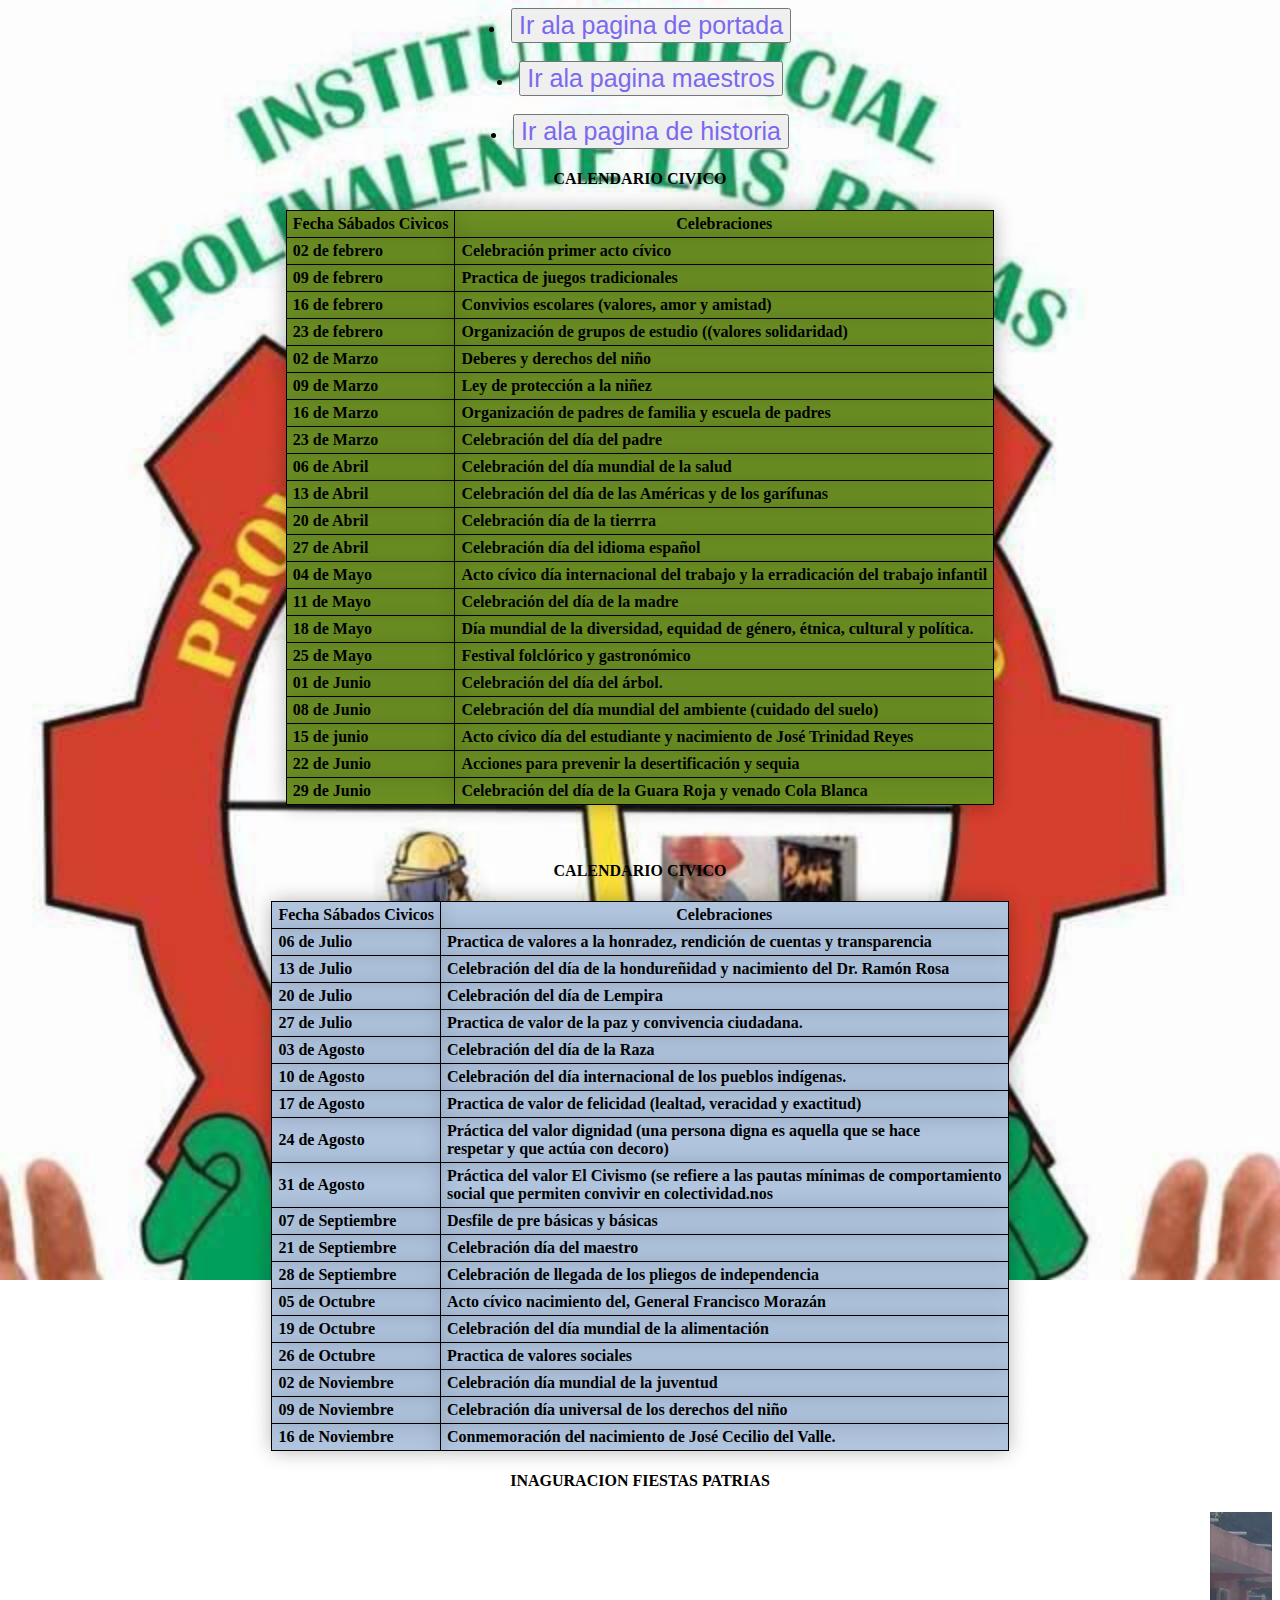
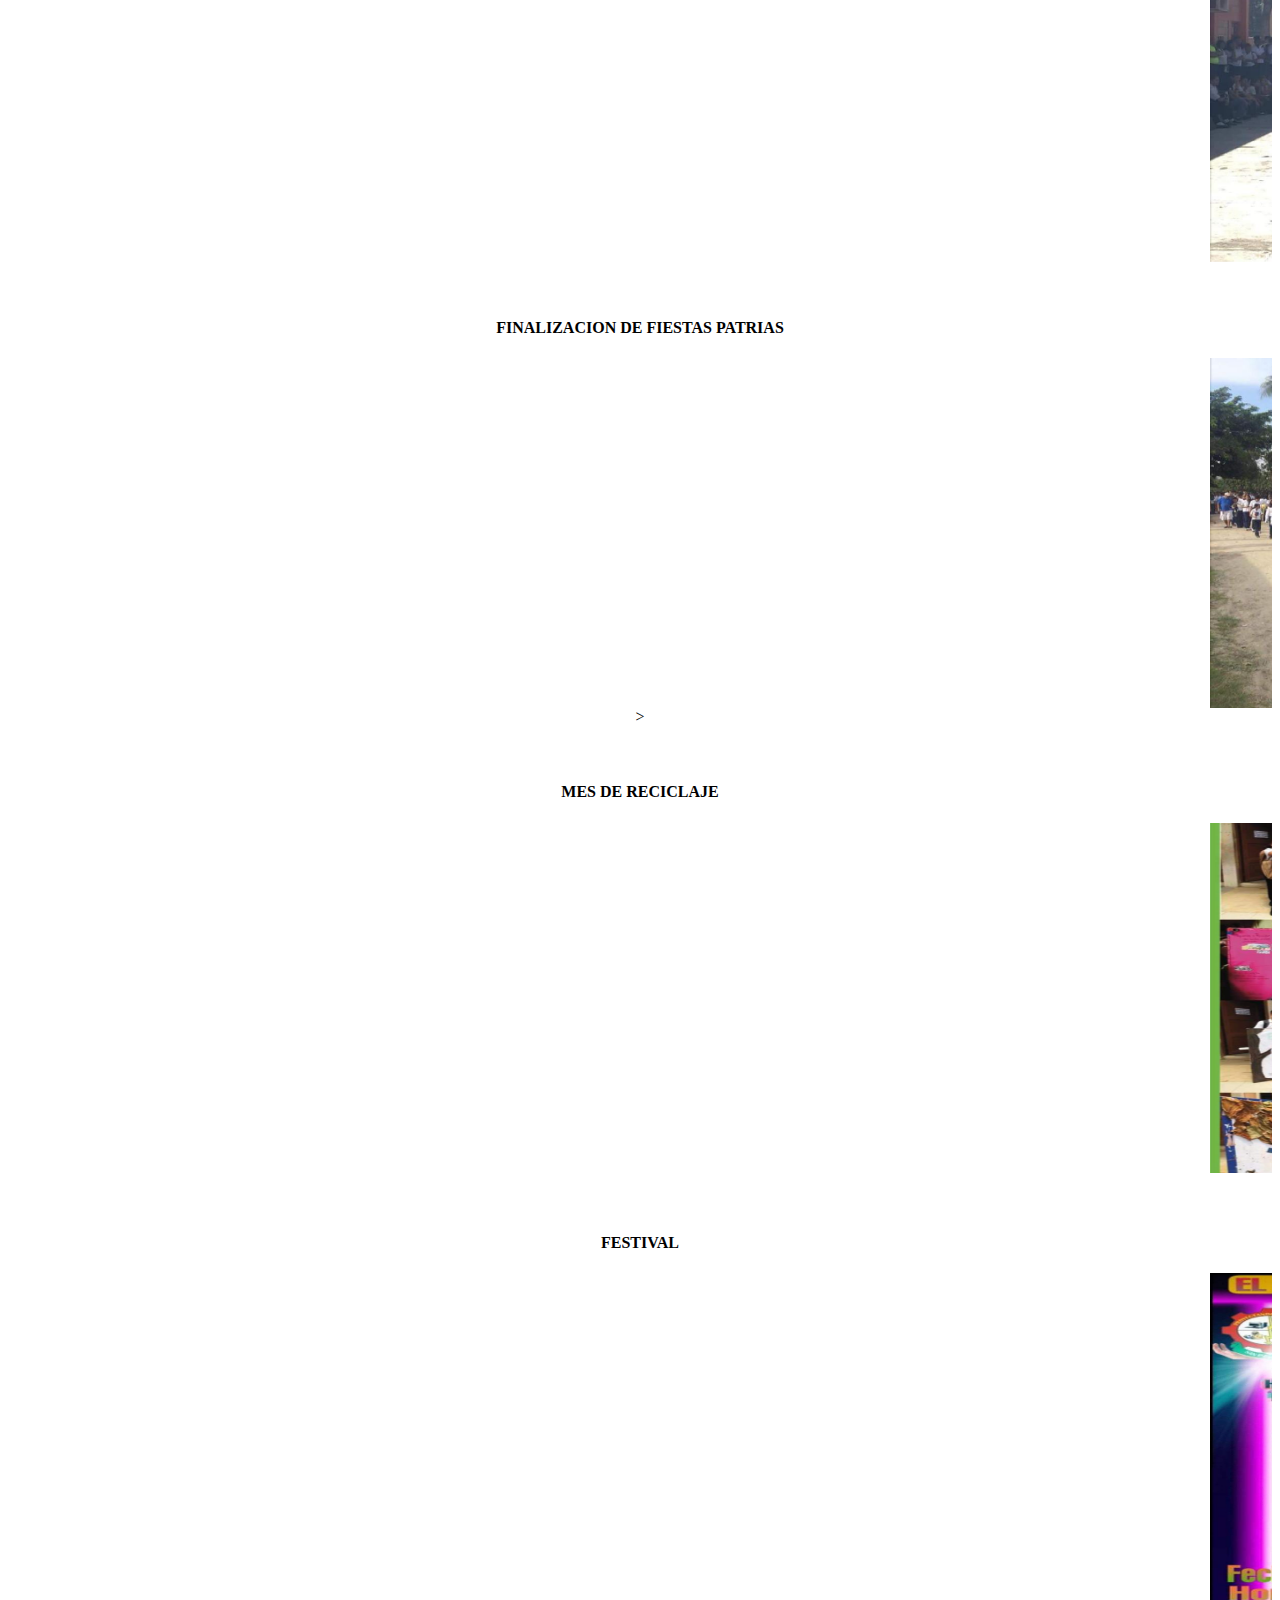
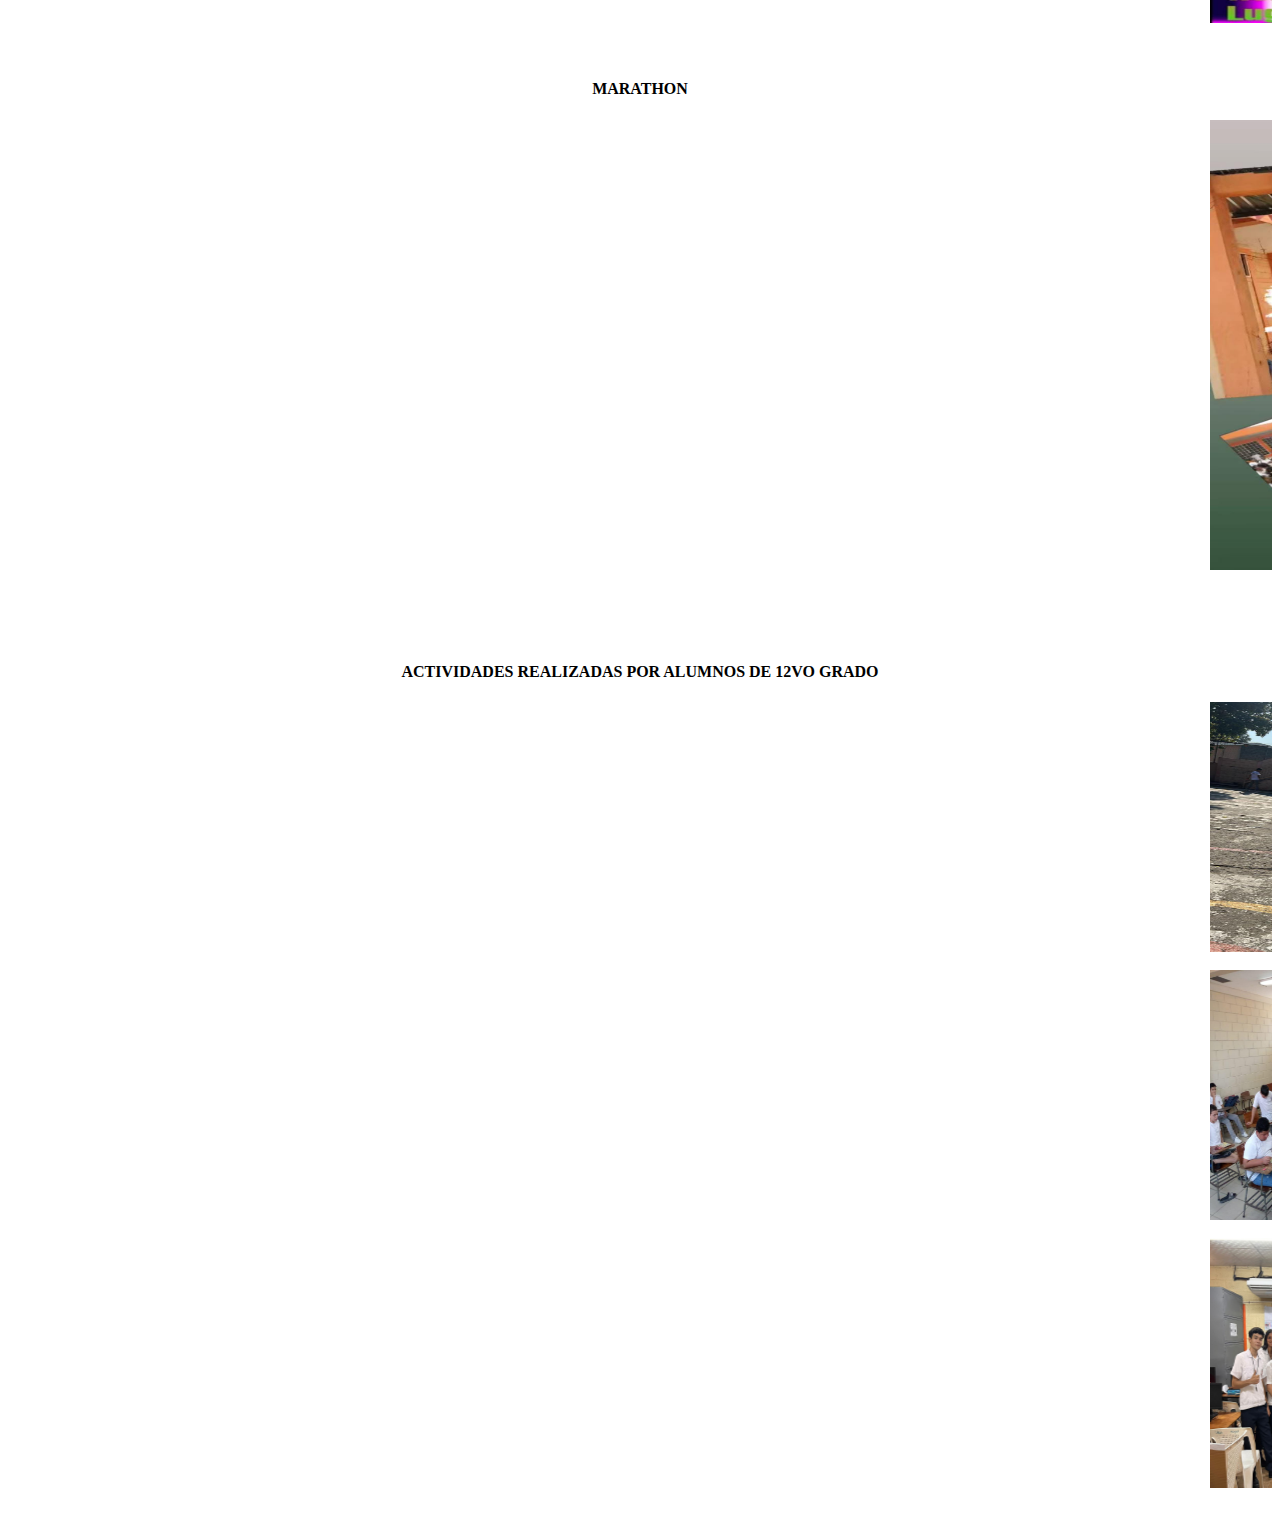
<file: calendario.html>
<html> 

	<head> 
	
		<style >
      table, th, td{
        border: 1px solid black;
        min width: 500px;
        box-shadow: 0 0 20px rgba(0, 0, 0, 0.15);
        padding:  4px 6px;
        border-collapse: collapse;
      }

       a{
            text-decoration:none;

        }     
        </style>
        



<li align="center" ><button style="font-size: 25px;"><a href= "C:\Users\Monitoreo\Pictures\mi pagina\index.html" style="color: #7b68ee;">Ir ala pagina de portada</a></li></butto><br>

<li align="center" ><button style="font-size: 25px;"><a href= "C:\Users\Monitoreo\Pictures\mi pagina\maestro.html" style="color: #7b68ee;" >Ir ala pagina maestros</a></li></button><br>
<li align="center"><button style="font-size: 25px;"><a href= "C:\Users\Monitoreo\Pictures\mi pagina\historia.html" style="color: #7b68ee;">Ir ala pagina de historia</a></li></button>

<body style="background-image: url(imagenes/sa.jpeg); background-size: cover;
    background-repeat: no-repeat;
    background-attachment: fixed;"
    > 


 
    
  
    <tbody> <h4 style="background-color: transparent;"><center><font color="black" style="font-family: arial black;">CALENDARIO CIVICO
</font></center></h4>
        
    <table align="center" bgcolor="olivedrab">   
        <tr >
            <td style="font-family: arial black;" ><strong>Fecha Sábados Civicos</td></strong>
            <td style="font-family: arial black;" align="center"><strong>Celebraciones</td></strong></tr> 
            
        <tr >
            <td style="font-family: arial black;"><strong>02 de febrero</td></strong>
            <td style="font-family: arial black;"><strong> Celebración primer acto cívico</td></strong></tr> 


            <tr >
            <td style="font-family: arial black;"><strong>09 de febrero</td></strong>
            <td style="font-family: arial black;"><strong> Practica de juegos tradicionales</td></strong></tr> 

             <tr >
            <td style="font-family: arial black;"><strong>16 de febrero</td></strong>
            <td style="font-family: arial black;"><strong> Convivios escolares (valores, amor y amistad)</td></strong></tr> 

              <tr >
            <td style="font-family: arial black;"><strong>23 de febrero</td></strong>
            <td style="font-family: arial black;"><strong> Organización de grupos de estudio ((valores solidaridad)</td></strong></tr> 
        
            <tr >
            <td style="font-family: arial black;"><strong>02 de Marzo</td></strong>
            <td style="font-family: arial black;"><strong> Deberes y derechos del niño</td></strong></tr> 

                  <tr >
            <td style="font-family: arial black;"><strong>09 de Marzo</td></strong>
            <td style="font-family: arial black;"><strong>Ley de protección a la niñez</td></strong></tr> 

                 <tr >
            <td style="font-family: arial black;"><strong>16 de Marzo</td></strong>
            <td style="font-family: arial black;"><strong>Organización de padres de familia y escuela de padres</td></strong></tr> 


               <tr >
            <td style="font-family: arial black;"><strong>23 de Marzo</td></strong>
            <td style="font-family: arial black;"><strong>Celebración del día del padre</td></strong></tr> 

            <tr >
            <td style="font-family: arial black;"><strong>06 de Abril</td></strong>
            <td style="font-family: arial black;"><strong>Celebración del día mundial de la salud</td></strong></tr>

                <tr >
            <td style="font-family: arial black;"><strong> 13 de Abril</td></strong>
            <td style="font-family: arial black;"><strong> Celebración del día de las Américas y de los garífunas</td></strong></tr> 

            <tr >
            <td style="font-family: arial black;"><strong> 20 de Abril</td></strong>
            <td style="font-family: arial black;"><strong>Celebración día de la tierrra</td></strong></tr> 

            <tr >
            <td style="font-family: arial black;"><strong> 27 de Abril</td></strong>
            <td style="font-family: arial black;"><strong>Celebración día del idioma español</td></strong></tr> 

            <tr >
            <td style="font-family: arial black;"><strong> 04 de Mayo</td></strong>
            <td style="font-family: arial black;"><strong>Acto cívico día internacional del trabajo y la erradicación del trabajo infantil</td></strong></tr> 

              <tr >
            <td style="font-family: arial black;"><strong> 11 de Mayo</td></strong>
            <td style="font-family: arial black;"><strong>Celebración del día de la madre</td></strong></tr>


              <tr >
            <td style="font-family: arial black;"><strong> 18 de Mayo</td></strong>
            <td style="font-family: arial black;"><strong>Día mundial de la diversidad, equidad de género, étnica, cultural y política.</td></strong></tr>


             <tr >
            <td style="font-family: arial black;"><strong> 25 de Mayo</td></strong>
            <td style="font-family: arial black;"><strong>Festival folclórico y gastronómico</td></strong></tr> <tr >

            <td style="font-family: arial black;"><strong> 01 de Junio</td></strong>
            <td style="font-family: arial black;"><strong>Celebración del día del árbol.</td></strong></tr> <tr >

            <td style="font-family: arial black;"><strong> 08 de Junio </td></strong>
            <td style="font-family: arial black;"><strong>Celebración del día mundial del ambiente (cuidado del suelo)</td></strong></tr> <tr >

            <td style="font-family: arial black;"><strong> 15 de junio</td></strong>
            <td style="font-family: arial black;"><strong>Acto cívico día del estudiante y nacimiento de José Trinidad Reyes</td></strong></tr>


            <td style="font-family: arial black;"><strong> 22 de Junio </td></strong>
            <td style="font-family: arial black;"><strong>Acciones para prevenir la desertificación y sequia</td></strong></tr> <tr >

                <td style="font-family: arial black;"><strong> 29 de Junio </td></strong>
            <td style="font-family: arial black;"><strong>Celebración del día de la Guara Roja y venado Cola Blanca</td></strong></tr> </table><br><br>




   <tbody> <h4 style="background-color: transparent;"><center><font color="black" style="font-family: arial black;">CALENDARIO CIVICO
</font></center></h4>
 <table align="center" bgcolor="lightsteelblue">   
      
         <tr >

            <td style="font-family: arial black;" ><strong>Fecha Sábados Civicos</td></strong>
            <td style="font-family: arial black;" align="center"><strong>Celebraciones</td></strong></tr> 
            
        <tr >
            <td style="font-family: arial black;"><strong>06 de Julio</td></strong>
            <td style="font-family: arial black;"><strong> Practica de valores a la honradez, rendición de cuentas y transparencia</td></strong></tr> 


            <tr >
            <td style="font-family: arial black;"><strong>13 de Julio</td></strong>
            <td style="font-family: arial black;"><strong> Celebración del día de la hondureñidad y nacimiento del Dr. Ramón Rosa</td></strong></tr> 

             <tr >
            <td style="font-family: arial black;"><strong>20 de Julio</td></strong>
            <td style="font-family: arial black;"><strong> Celebración del día de Lempira</td></strong></tr> 

              <tr >
            <td style="font-family: arial black;"><strong>27 de Julio</td></strong>
            <td style="font-family: arial black;"><strong> Practica de valor de la paz y convivencia ciudadana.</td></strong></tr> 
        
            <tr >
            <td style="font-family: arial black;"><strong>03 de Agosto</td></strong>
            <td style="font-family: arial black;"><strong> Celebración del día de la Raza</td></strong></tr> 

                  <tr >
            <td style="font-family: arial black;"><strong>10 de Agosto</td></strong>
            <td style="font-family: arial black;"><strong>Celebración del día internacional de los pueblos indígenas.</td></strong></tr> 

                 <tr >
            <td style="font-family: arial black;"><strong>17 de Agosto</td></strong>
            <td style="font-family: arial black;"><strong>Practica de valor de felicidad (lealtad, veracidad y exactitud)</td></strong></tr> 


               <tr >
            <td style="font-family: arial black;"><strong>24 de Agosto </td></strong>
            <td style="font-family: arial black;"><strong>Práctica del valor dignidad (una persona digna es aquella que se hace<br> respetar y que actúa con decoro)</td></strong></tr> 

            <tr >
            <td style="font-family: arial black;"><strong>31 de Agosto</td></strong>
            <td style="font-family: arial black;"><strong>Práctica del valor El Civismo (se refiere a las pautas mínimas de comportamiento <br>social que permiten convivir en colectividad.nos</td></strong></tr>

                <tr >
            <td style="font-family: arial black;"><strong> 07 de Septiembre</td></strong>
            <td style="font-family: arial black;"><strong> Desfile de pre básicas y básicas</td></strong></tr> 

            <tr >
            <td style="font-family: arial black;"><strong> 21 de Septiembre</td></strong>
            <td style="font-family: arial black;"><strong>Celebración día del maestro</td></strong></tr> 

            <tr >
            <td style="font-family: arial black;"><strong> 28 de Septiembre</td></strong>
            <td style="font-family: arial black;"><strong>Celebración de llegada de los pliegos de independencia</td></strong></tr> 

            <tr >
            <td style="font-family: arial black;"><strong>05 de Octubre</td></strong>
            <td style="font-family: arial black;"><strong>Acto cívico nacimiento del, General Francisco Morazán</td></strong></tr> 

              <tr >
            <td style="font-family: arial black;"><strong> 19 de Octubre</td></strong>
            <td style="font-family: arial black;"><strong>Celebración del día mundial de la alimentación</td></strong></tr>


              <tr >
            <td style="font-family: arial black;"><strong> 26 de Octubre</td></strong>
            <td style="font-family: arial black;"><strong>Practica de valores sociales</td></strong></tr>


             <tr >
            <td style="font-family: arial black;"><strong> 02 de Noviembre</td></strong>
            <td style="font-family: arial black;"><strong>Celebración día mundial de la juventud</td></strong></tr> <tr >

            <td style="font-family: arial black;"><strong> 09 de Noviembre</td></strong>
            <td style="font-family: arial black;"><strong>Celebración día universal de los derechos del niño</td></strong></tr> <tr >

            <td style="font-family: arial black;"><strong> 16 de Noviembre </td></strong>
            <td style="font-family: arial black;"><strong>Conmemoración del nacimiento de José Cecilio del Valle.</td></strong></tr> <tr > </table>









	

<h4 style="background-color: transparent;"><center><font  color="black" style="font-family: arial black;" >INAGURACION FIESTAS PATRIAS
</font></center></h4>
<center>
<marquee><img src="imagenes/25.jpeg" width="550px" height="350"></marquee><br><br><br>
<h4 style="background-color: transparent;"><center><font  color="black" style="font-family: arial black;" >FINALIZACION DE FIESTAS PATRIAS 
</font></center></h4>
<marquee><img src="imagenes/24.jpeg" width="550px" height="350"> </center></marquee>> <br><br> <br>




<h4 style="background-color: transparent;"><center><font  color="black" style="font-family: arial black;">MES DE RECICLAJE
</font></center></h4>
<center><marquee><img src="imagenes/20.jpeg" width="450px" height="350">  <img src="imagenes/23.jpeg" width="450px" height="350"> </marquee> </center>  <br><br>

<div class="imagenes"><center>

      <h4 style="background-color: transparent;"><center><font  color="black" style="font-family: arial black;" >FESTIVAL
</font></center></h4>
       <marquee> <img src="imagenes/22.jpeg" width="550px" height="350"></marquee><br><br><br>
    
     <h4 style="background-color:transparent;"><center><font  color="black" style="font-family: arial black;" >MARATHON
</font></center></h4>
    <center>
      <marquee><img src="imagenes/21.jpeg" width="550px" height="450" > </marquee> </center>
          <br><br> 
 
     </div></center><br><br> 


	<h4 style="background-color: transparent;"><center><font  color="black" style="font-family: arial black;">ACTIVIDADES REALIZADAS POR ALUMNOS DE 12VO GRADO
</font></center></h4>


     <div class="imagenes"><center><marquee>
     <img src="imagenes/g.jpeg" width="250px" height="250" align="center"> 
     <img src="imagenes/h.jpeg" width="250px" height="250" align="center"> 
         <img src="imagenes/i.jpeg" width="250px" height="250" align="center"> <br><br>
     <img src="imagenes/j.jpeg" width="250px" height="250" align="center">  
     <img src="imagenes/k.jpeg" width="250px" height="250" align="center"> 
         <img src="imagenes/l.jpeg" width="250px" height="250" align="center"> <br><br> 
     <img src="imagenes/m.jpeg" width="250px" height="250" align="center"> </marquee>
     </div></center><br><br> 







</html>
</body>
</file>
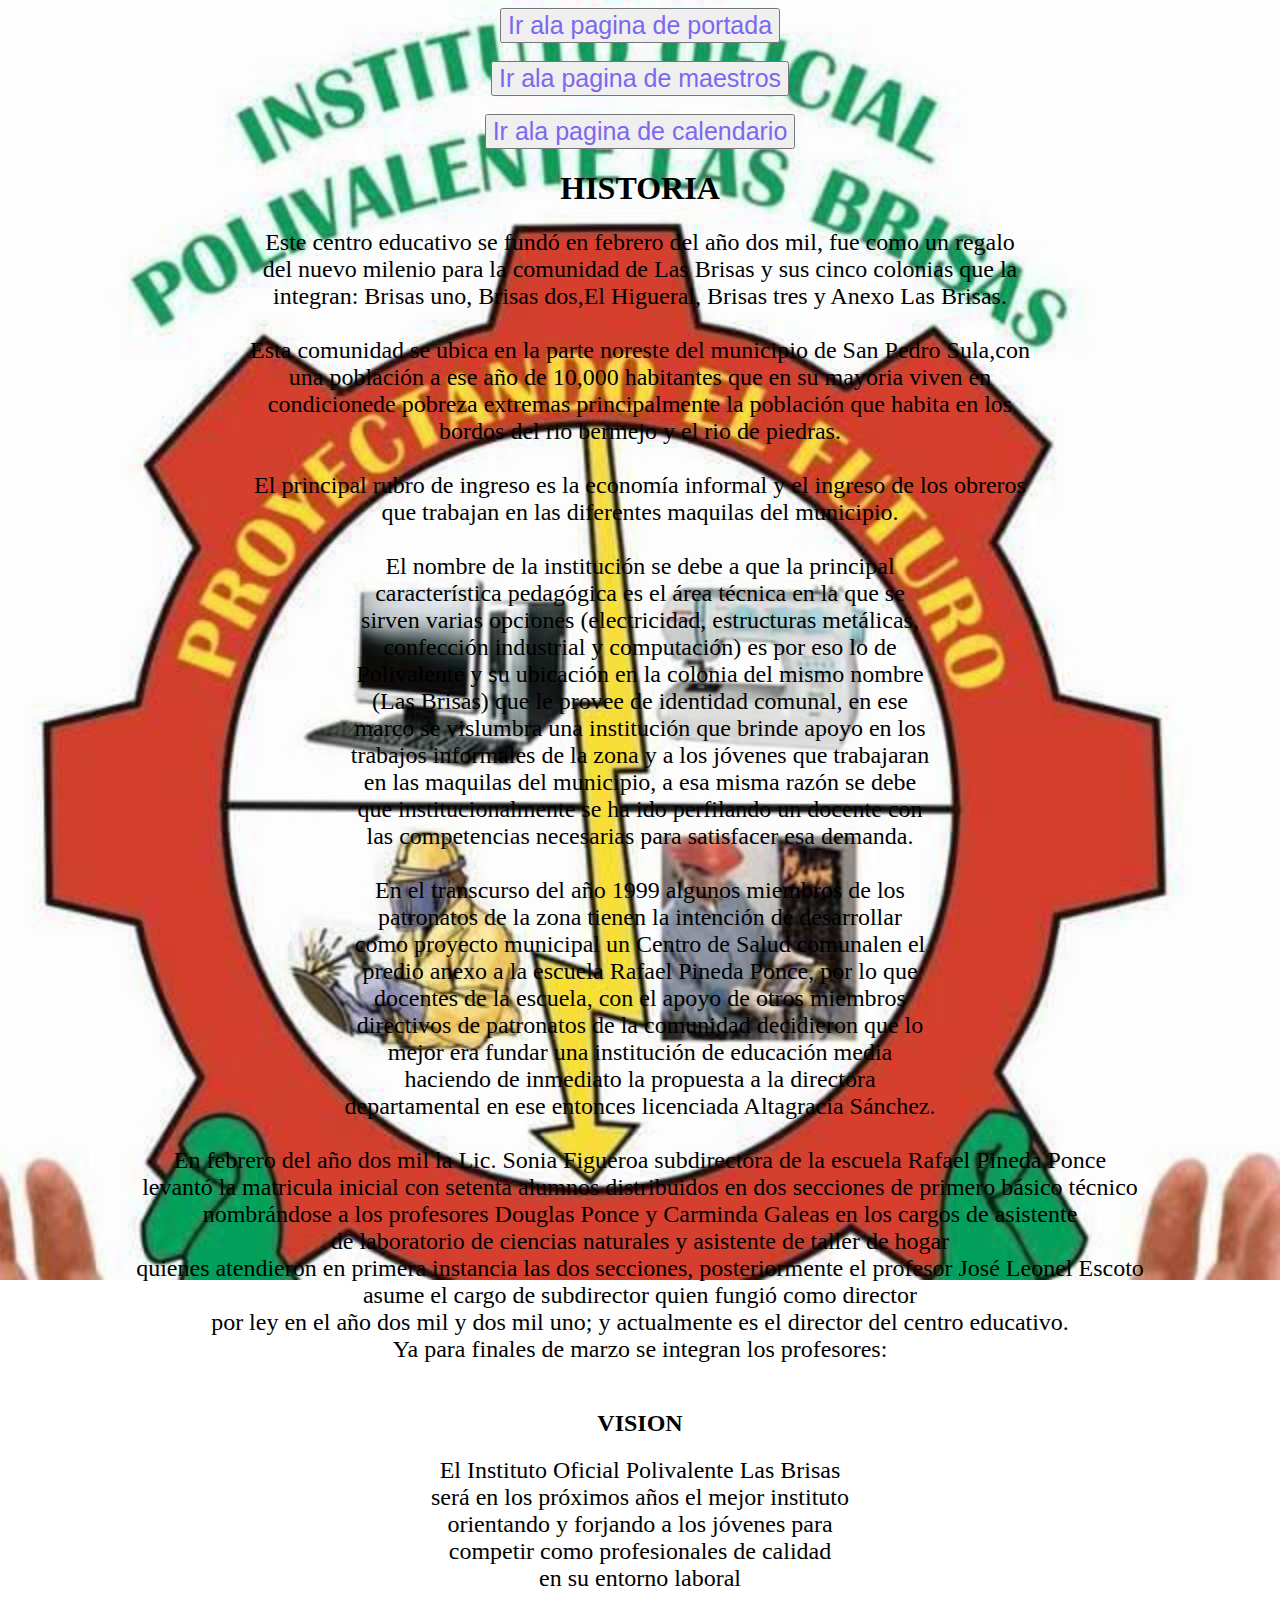
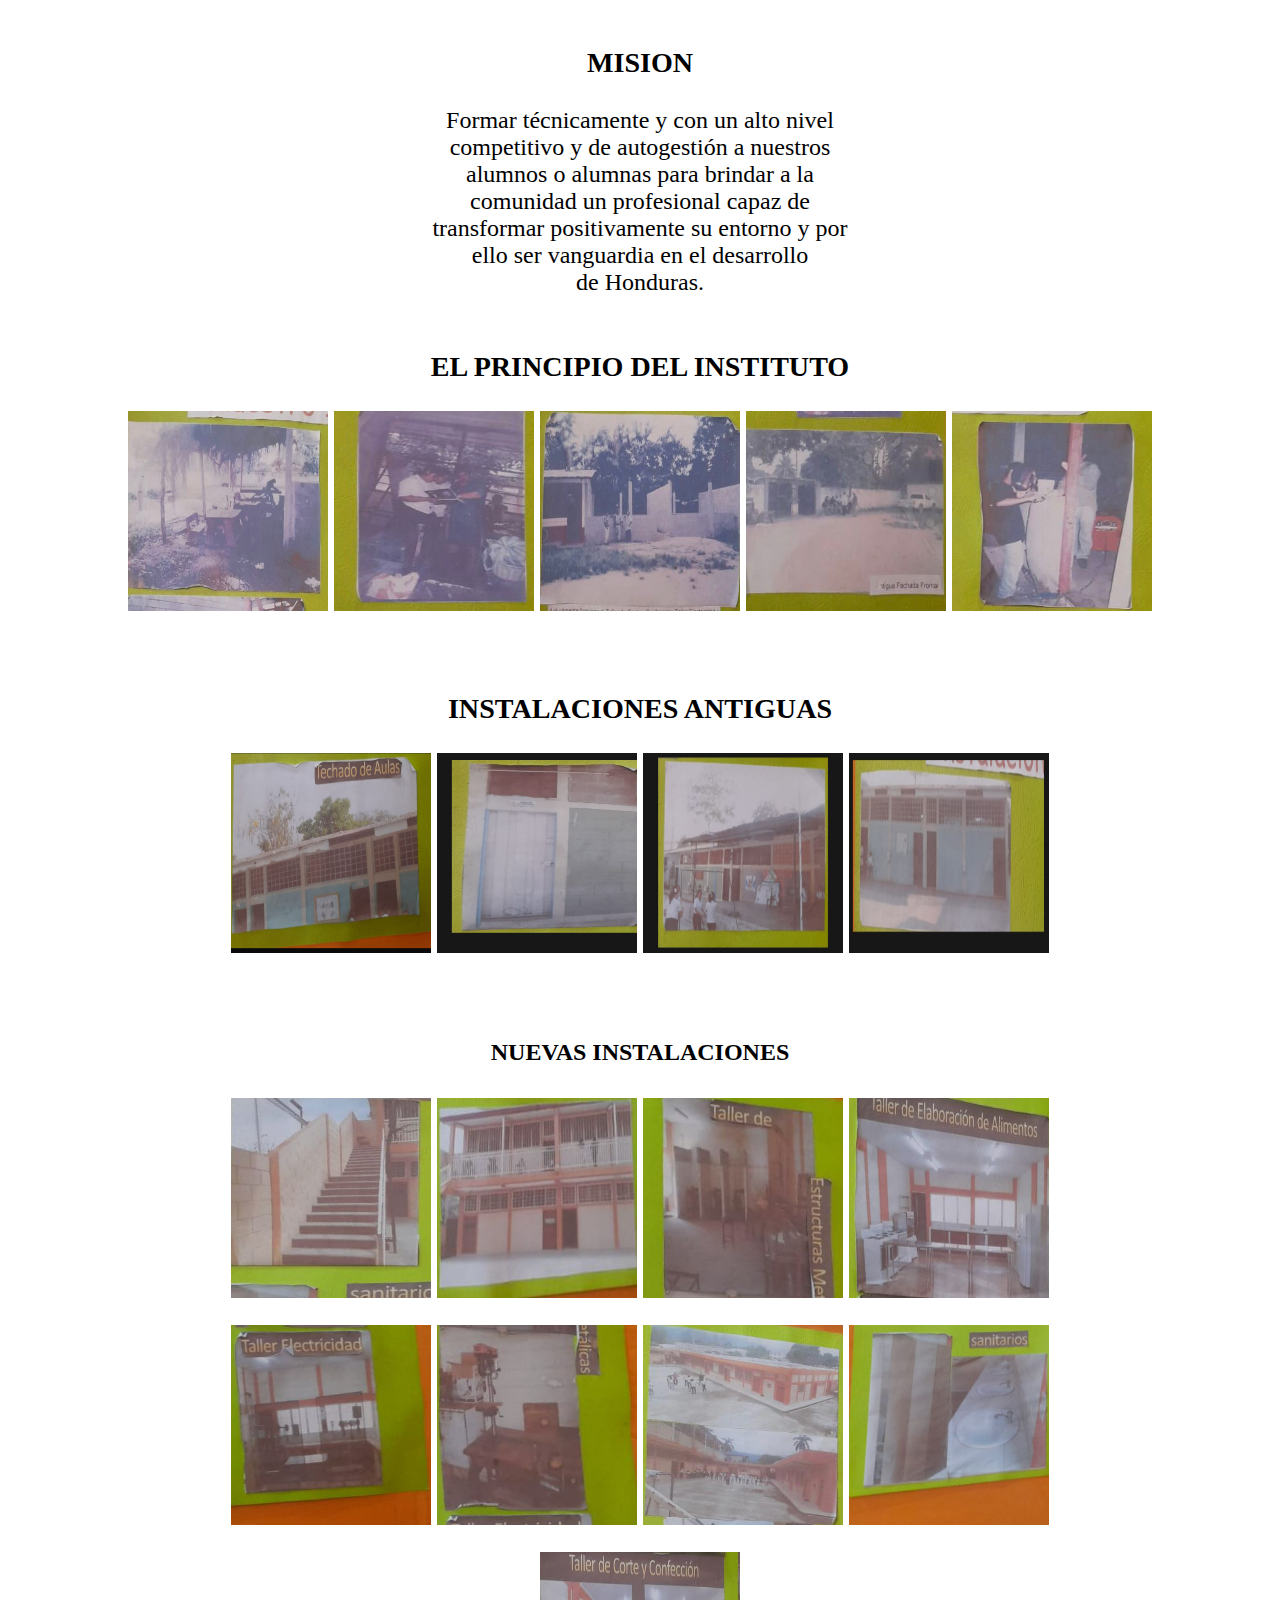
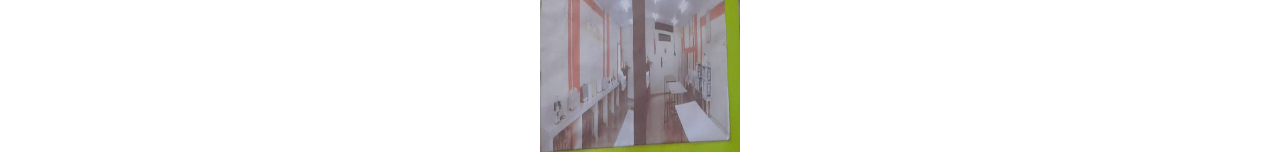
<file: historia.html>
<!Doctype html>
	<html> 

	<head> 
		<title> mi primer pagina web. </title>


		<style >
			a{
            text-decoration:none;

        }  
</style>
        
		

	</head>
<li align="center" > <button style="font-size: 25px;"> <a href= "C:\Users\Monitoreo\Pictures\mi pagina\index.html" style="color: #7b68ee;">Ir ala pagina de portada</a></li></button><br>
	<li align="center" > <button style="font-size: 25px;"><a href= "C:\Users\Monitoreo\Pictures\mi pagina\maestro.html" style="color: #7b68ee;">Ir ala pagina de maestros</a></li></button><br>
        <li align="center" > <button style="font-size: 25px;"><a href= "C:\Users\Monitoreo\Pictures\mi pagina\calendario.html" style="color: #7b68ee;">Ir ala pagina de calendario</a></li></button>

	<body style="background-image: url(imagenes/sa.jpeg); background-size: cover;
	background-repeat: no-repeat;
	background-attachment: fixed;"
	>


    

	<center><h1 style="background-color: transparent;"><font  color="black" style="font-family: arial black;">HISTORIA 
</font></h1></center>
	 <p align="center " align="justufy"> <font color="black" size ="5s">Este centro educativo se fundó en febrero del año dos mil, fue como un regalo<br> del nuevo milenio para la comunidad de Las Brisas y sus cinco colonias que la <br>integran: Brisas uno, Brisas dos,El Higueral, Brisas tres y Anexo Las Brisas.<br><br>
Esta comunidad se ubica en la parte noreste del municipio de San Pedro Sula,con<br> una población a ese año de 10,000 habitantes que en su mayoria viven en <br>condicionede pobreza extremas principalmente la población que habita en los <br>bordos del rio bermejo y el rio de piedras.<br><br>
El principal rubro de ingreso es la economía informal y el ingreso de los obreros <br>que trabajan en las diferentes maquilas del municipio.<br><br>

El nombre de la institución se debe a que la principal<br> característica pedagógica es el área técnica en la que se<br> sirven varias opciones (electricidad, estructuras metálicas, <br>confección industrial y computación) es por eso lo de <br>Polivalente y su ubicación en la colonia del mismo nombre<br> (Las Brisas) que le provee de identidad comunal, en ese<br> marco se vislumbra una institución que brinde apoyo en los<br> trabajos informales de la zona y a los jóvenes que trabajaran<br> en las maquilas del municipio, a esa misma razón se debe <br>que institucionalmente se ha ido perfilando un docente con<br> las competencias necesarias para satisfacer esa demanda.<br><br>

En el transcurso del año 1999 algunos miembros de los <br>patronatos de la zona tienen la intención de desarrollar<br> como proyecto municipal un Centro de Salud comunalen el<br> predio anexo a la escuela Rafael Pineda Ponce, por lo que <br>docentes de la escuela, con el apoyo de otros miembros<br> directivos de patronatos de la comunidad decidieron  que lo<br> mejor era fundar una institución de educación media <br>haciendo de inmediato la propuesta a la directora <br>departamental en ese entonces licenciada Altagracia Sánchez.<br><br>

En febrero del año dos mil la Lic. Sonia Figueroa subdirectora de la escuela Rafael Pineda Ponce <br>levantó la matricula inicial con setenta alumnos distribuidos en dos secciones de primero básico técnico<br> nombrándose a los profesores Douglas Ponce y Carminda Galeas en los cargos de asistente<br> de laboratorio de ciencias naturales y asistente de taller de hogar<br> quienes atendieron en primera instancia las dos secciones, posteriormente el profesor José Leonel Escoto<br> asume el cargo de subdirector quien fungió como director<br> por ley en el año dos mil y dos mil uno; y actualmente es el director del centro educativo.<br>

Ya para finales de marzo se integran los profesores:<br><br>
</p> </font>

<h2  style="background-color: transparent;"><center><font color="black" style="font-family: arial black;">VISION
</font></center></h2>

<P  align="center"><font color="black" size ="5">
	El Instituto Oficial Polivalente Las Brisas<br> será en los próximos años el mejor instituto<br>orientando y forjando a los jóvenes para<br>competir como profesionales de calidad<br> en su entorno laboral<br><br>
	
</P>

<h3 style="background-color: transparent;"><center><font color="black" style="font-family: arial black;" >MISION
</font></center></h3>

<P  align="center"><font color="black" size ="5">
	Formar técnicamente y con un alto nivel<br> competitivo y de autogestión a nuestros<br> alumnos o alumnas para brindar a la<br> comunidad un profesional capaz de<br> transformar positivamente su entorno y por<br> ello ser vanguardia en el desarrollo<br>de Honduras.<br><br>
</P>

<h3 style="background-color: transparent;"><center><font color="black" style="font-family: arial black;" >EL PRINCIPIO DEL INSTITUTO
</font></center></h3>


	<div class="imagenes"><center>
     <img src="imagenes/1.jpeg" width="200px" height="200" align="center"> 
      <img src="imagenes/2.jpeg" width="200px" height="200" align="center">
      <img src="imagenes/3.jpeg" width="200px" height="200" align="center">
      <img src="imagenes/4.jpeg" width="200px" height="200" align="center">
      <img src="imagenes/6.jpeg" width="200px" height="200" align="center"></center><br><br>
     </div>
     
     <h3 style="background-color: transparent;"><center><font color="black" style="font-family: arial black;" >INSTALACIONES ANTIGUAS 
</font></center></h3>
       <div><center>
       	 <img src="imagenes/0.jpeg" width="200px" height="200" align="center">
      <img src="imagenes/8.jpeg" width="200px" height="200" align="center">
      <img src="imagenes/9.jpeg" width="200px" height="200" align="center">
      <img src="imagenes/12.jpeg" width="200px" height="200" align="center"></div></center><br><br>
	
<h4 style="background-color: transparent;"><center><font color="black" style="font-family: arial black;" >NUEVAS INSTALACIONES
</font></center></h4>
	<div><center>
	<img src="imagenes/11.jpeg" width="200px" height="200" align="center">
      <img src="imagenes/13.jpeg" width="200px" height="200" align="center">
      <img src="imagenes/14.jpeg" width="200px" height="200" align="center">
      <img src="imagenes/15.jpeg" width="200px" height="200" align="center"><br><br>
      <img src="imagenes/16.jpeg" width="200px" height="200" align="center">
      <img src="imagenes/17.jpeg" width="200px" height="200" align="center">
      <img src="imagenes/A.jpeg" width="200px" height="200" align="center"> 
      <img src="imagenes/B.jpeg" width="200px" height="200" align="center"><br><br>
      <img src="imagenes/C.jpeg" width="200px" height="200" align="center"></center>
 </div>




 


	
   
 
 

</body>
</html>
</file>
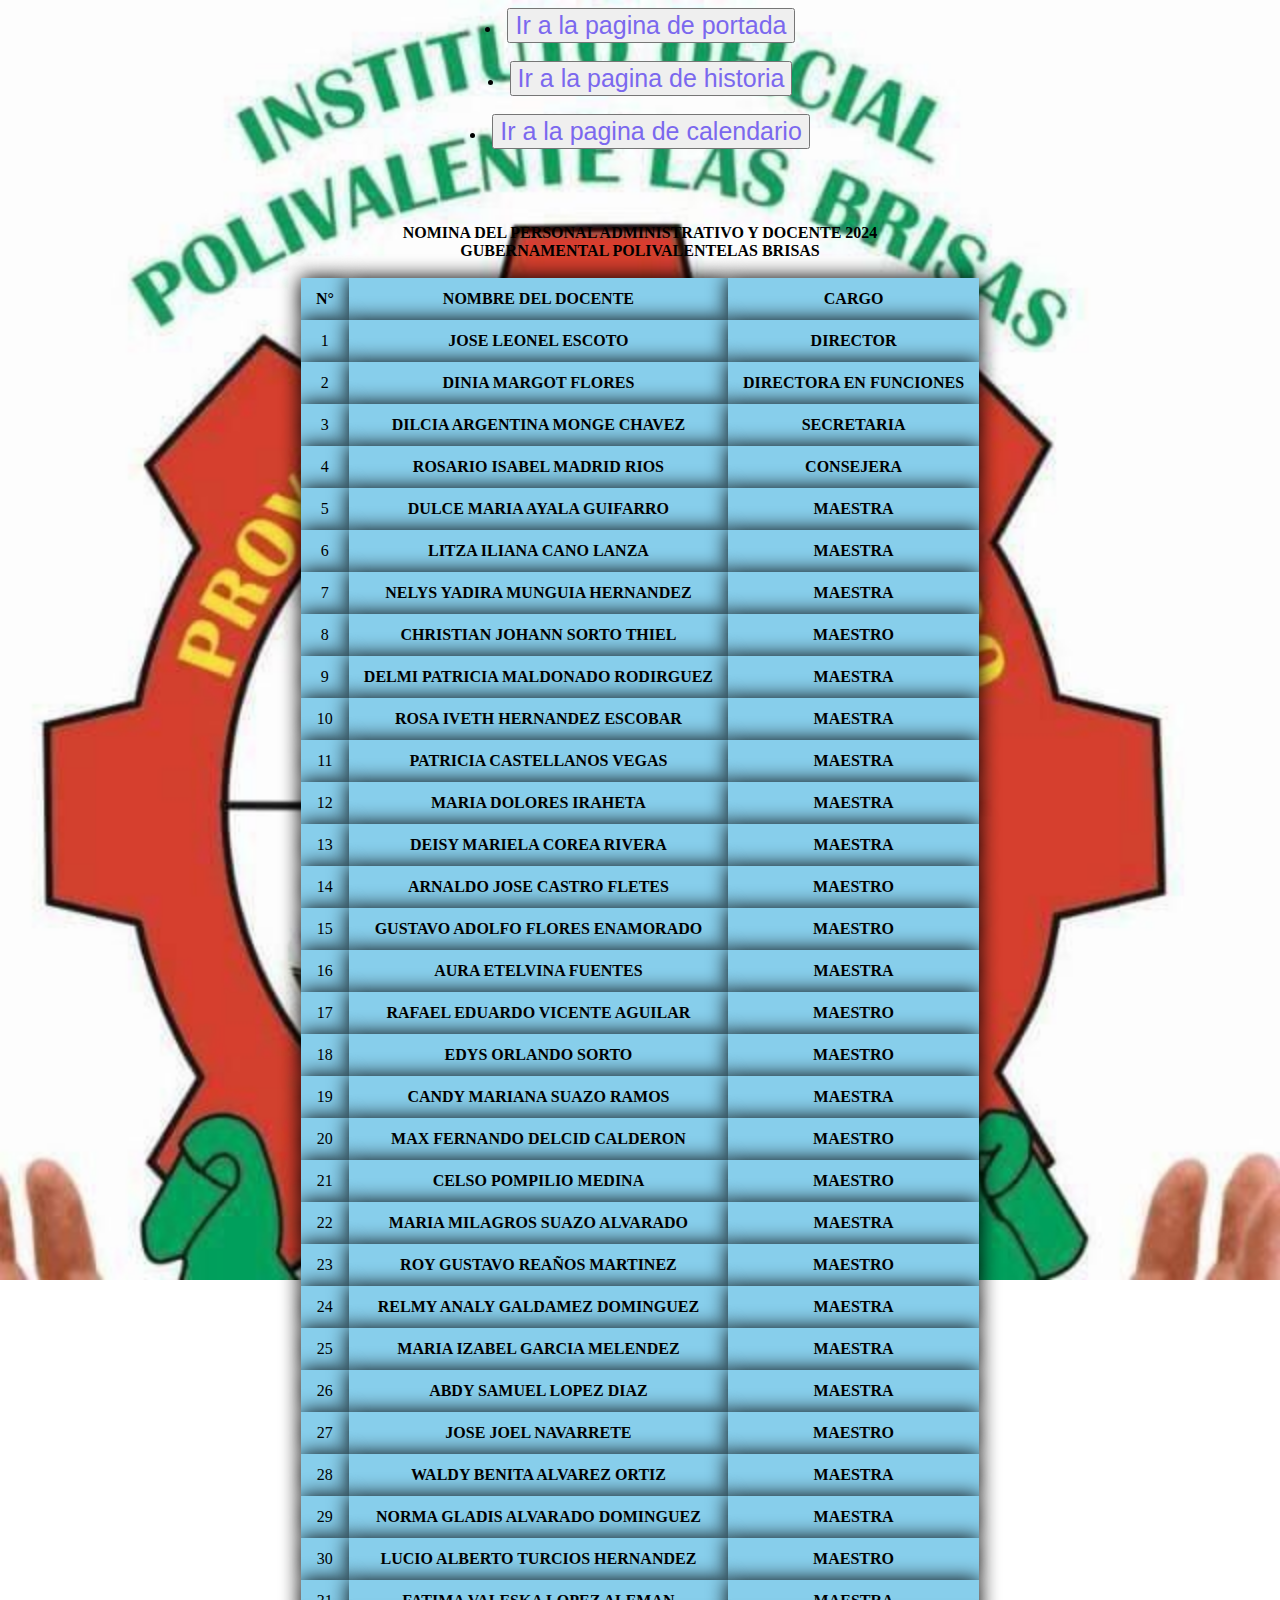
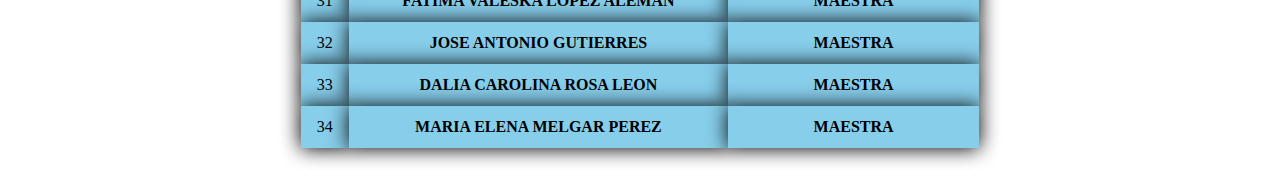
<file: maestro.html>
<html> 

	<head> 
		<link rel="stylesheet" type="text/css" href="style.css">

		<style >


			a{
            text-decoration:none;

        }     

 </style>
		
		

<li  align="center"> <button style="font-size: 25px;"> <a href= "C:\Users\Monitoreo\Pictures\mi pagina\index.html" style="color: #7b68ee;">Ir a la pagina de portada</a></li></button><br>
<li  align="center"> <button style="font-size: 25px;"> <a href= "C:\Users\Monitoreo\Pictures\mi pagina\historia.html" style="color: #7b68ee;">Ir a la pagina de historia</a></li></button><br>
<li  align="center"> <button style="font-size: 25px;"><a href= "C:\Users\Monitoreo\Pictures\mi pagina\calendario.html" style="color: #7b68ee;">Ir a la pagina de calendario</a></li></button>
<body > 

 <h4><center><font color="black" style="font-family: arial black;"><br><br><br>NOMINA DEL PERSONAL ADMINISTRATIVO Y DOCENTE 2024<br>GUBERNAMENTAL POLIVALENTELAS BRISAS<br><br>



<table class="styled-table" >
	<thead>
		<tr style="font-family: arial black;">
			<th style="font-family: arial black;">N°</th>
			<th>NOMBRE DEL DOCENTE</th>
			<th>CARGO</th>
			
		</tr>
	</thead>
	<tbody align="center">
		
		<tr >
			<td style="font-family: arial black;">1</td>
			<td style="font-family: algerian;"><strong> JOSE LEONEL ESCOTO</td></strong>

			<td style="font-family: algerian;"> <strong> DIRECTOR</td></strong>
		
			
		</tr>
      
       <tr>
			<td style="font-family: arial black;">2</td>
			<td style="font-family: algerian;"> <strong>
DINIA MARGOT FLORES</td></strong>
	<td style="font-family: algerian;"> <strong> DIRECTORA EN FUNCIONES </td> </strong>
		
			
	</tr>


       <tr>
			<td style="font-family: arial black;">3</td>
			<td style="font-family: algerian;"> <strong> DILCIA ARGENTINA MONGE CHAVEZ</td></strong>
	<td style="font-family: algerian;"> <strong> SECRETARIA</td> </strong>


			
		</tr>


       <tr>
			<td  style="font-family: arial black;">4</td>
			<td style="font-family: algerian;"> <strong> ROSARIO ISABEL MADRID RIOS</td></strong>
			<td style="font-family: algerian;"> <strong> CONSEJERA</td> </strong>


		
			
		</tr>

       <tr>
			<td style="font-family: arial black;">5</td>
			<td style="font-family: algerian;"><strong> DULCE MARIA AYALA GUIFARRO</td></strong>
				<td style="font-family: algerian;"><strong> MAESTRA</td></strong>
		
		</tr>





       <tr>
			<td style="font-family: arial black;">6</td>
			<td style="font-family: algerian;"><strong> LITZA ILIANA CANO LANZA</td></strong>
			<td style="font-family: algerian;"><strong> MAESTRA</td></strong>
		
		
			
			</tr>


       <tr>
			<td style="font-family: arial black;">7</td>
			<td style="font-family: algerian;"><strong>NELYS YADIRA MUNGUIA HERNANDEZ</td></strong>
			<td style="font-family: algerian;"><strong> MAESTRA</td></strong>
		
			
		</tr>

       <tr>
			<td style="font-family: arial black;">8</td>
			<td style="font-family: algerian;"> <strong>CHRISTIAN JOHANN SORTO THIEL</td></strong>
			<td style="font-family: algerian;"><strong> MAESTRO</td></strong>
		
			
			
		</tr>

       <tr>
			<td td style="font-family: arial black;">9</td>
			<td style="font-family: algerian;"> <strong>DELMI PATRICIA MALDONADO RODIRGUEZ</td></strong>
			<td style="font-family: algerian;"><strong> MAESTRA</td></strong>
		
			
			
		</tr>

       <tr>
			<td td style="font-family: arial black;">10</td>
			<td style="font-family: algerian;"><strong>ROSA IVETH HERNANDEZ ESCOBAR</td></strong>
			<td style="font-family: algerian;"><strong> MAESTRA</td></strong>
		
		
		</tr>

       <tr>
			<td td style="font-family: arial black;">11</td>
			<td style="font-family: algerian;"><strong>PATRICIA CASTELLANOS  VEGAS</td></strong>
			<td style="font-family: algerian;"><strong> MAESTRA</td></strong>
		
			
			
		</tr>

       <tr>
			<td style="font-family: arial black;">12</td>
			<td style="font-family: algerian;"><strong>MARIA DOLORES IRAHETA</td></strong>
			<td style="font-family: algerian;"><strong> MAESTRA</td></strong>
		
			
			
		</tr>

       <tr>
			<td style="font-family: arial black;">13</td>
			<td style="font-family: algerian;"><strong>DEISY MARIELA COREA RIVERA</td></strong>
			<td style="font-family: algerian;"><strong> MAESTRA</td></strong>
		
			
		
		</tr>

       <tr>
			<td style="font-family: arial black;">14</td>
			<td style="font-family: algerian;"><strong>ARNALDO JOSE CASTRO FLETES </td></strong>
			<td style="font-family: algerian;"><strong> MAESTRO</td></strong>
		
			
			
		</tr>

       <tr>
			<td style="font-family: arial black;">15</td>
			<td style="font-family: algerian;"><strong>GUSTAVO ADOLFO FLORES ENAMORADO</td></strong>
			<td style="font-family: algerian;"><strong> MAESTRO</td></strong>
		
		
			
		</tr>

       <tr>
			<td style="font-family: arial black;">16</td>
			<td style="font-family: algerian;"><strong>AURA ETELVINA FUENTES</td></strong>
			<td style="font-family: algerian;"><strong> MAESTRA</td></strong>
		
			
			
		</tr>

       <tr>
			<td style="font-family: arial black;">17</td>
			<td style="font-family: algerian;"><strong>RAFAEL EDUARDO VICENTE AGUILAR</td></strong>
			<td style="font-family: algerian;"><strong> MAESTRO</td></strong>
		
			
			
		</tr>

       <tr>
			<td style="font-family: arial black;">18</td>
			<td style="font-family: algerian;"><strong>EDYS ORLANDO SORTO</td></strong>
			<td style="font-family: algerian;"><strong> MAESTRO</td></strong>
		
			
			
		</tr>

       <tr>
			<td style="font-family: arial black;">19</td>
			<td style="font-family: algerian;"> <strong>CANDY MARIANA SUAZO RAMOS</td></strong>
			<td style="font-family: algerian;"><strong> MAESTRA</td></strong>
		
						
		</tr>

       <tr>
			<td style="font-family: arial black;">20</td>
			<td style="font-family: algerian;"> <strong>MAX FERNANDO DELCID CALDERON </td></strong>
			<td style="font-family: algerian;"><strong> MAESTRO</td></strong>
		
			
			
		</tr>

       <tr>
			<td style="font-family: arial black;">21</td>
			<td style="font-family: algerian;"> <strong>CELSO POMPILIO MEDINA </td></strong>
			<td style="font-family: algerian;"><strong> MAESTRO</td></strong>
		
			
			
		</tr>

       <tr>
			<td style="font-family: arial black;">22</td>
			<td style="font-family: algerian;"> <strong>MARIA MILAGROS SUAZO ALVARADO </td></strong>
			<td style="font-family: algerian;"><strong> MAESTRA</td></strong>
		
			
			
		</tr>

       <tr>
			<td style="font-family: arial black;">23</td>
			<td style="font-family: algerian;"> <strong>ROY GUSTAVO REAÑOS MARTINEZ </td></strong>
			<td style="font-family: algerian;"><strong> MAESTRO</td></strong>
		
			
		</tr>

       <tr>
			<td style="font-family: arial black;">24</td>
			<td style="font-family: algerian;"><strong>RELMY ANALY GALDAMEZ DOMINGUEZ</td></strong>
			<td style="font-family: algerian;"><strong> MAESTRA</td></strong>
		
			
		</tr>

       <tr>
			<td style="font-family: arial black;">25</td>
			<td style="font-family: algerian;"> <strong>MARIA IZABEL GARCIA MELENDEZ</td></strong>
			<td style="font-family: algerian;"><strong> MAESTRA</td></strong>
		
			
		</tr>

       <tr>
			<td  style="font-family: arial black;">26</td>
			<td style="font-family: algerian;">  <strong>ABDY SAMUEL LOPEZ DIAZ</td></strong>
			<td style="font-family: algerian;"><strong> MAESTRA</td></strong>
			
			
		</tr>

       <tr>
			<td style="font-family: arial black;">27</td>
			<td  style="font-family: algerian;"><strong>JOSE JOEL NAVARRETE</td></strong>
			<td style="font-family: algerian;"><strong> MAESTRO</td></strong>
			
		</tr>

       <tr>
			<td  style="font-family: arial black;">28</td>
			<td  style="font-family: algerian;"> <strong>WALDY BENITA ALVAREZ ORTIZ</td></strong>
			<td style="font-family: algerian;"><strong> MAESTRA</td></strong>
			
			
			
		</tr>

       <tr>
			<td style="font-family: arial black;">29</td>
			<td style="font-family: algerian;"> <strong>NORMA GLADIS ALVARADO DOMINGUEZ </td></strong>
			<td style="font-family: algerian;"><strong> MAESTRA</td></strong>
			
			
		</tr>

       <tr>
			<td style="font-family: arial black;">30</td>
			<td style="font-family: algerian;"> <strong>LUCIO ALBERTO TURCIOS HERNANDEZ</td></strong>
			<td style="font-family: algerian;"><strong> MAESTRO</td></strong>
		
			
		</tr>

       <tr>
			<td style="font-family: arial black;">31</td>
			<td style="font-family: algerian;"><strong>FATIMA VALESKA LOPEZ ALEMAN </td></strong>
			<td style="font-family: algerian;"><strong> MAESTRA</td></strong>
			
			
		</tr>

       <tr>
			<td  style="font-family: arial black;">32</td>
			<td style="font-family: algerian;"> <strong> JOSE ANTONIO GUTIERRES</td></strong>
			<td style="font-family: algerian;"><strong> MAESTRA</td></strong>
		
		
		</tr>

       <tr>
			<td style="font-family: arial black;">33</td>
			<td style="font-family: algerian;"> <strong>DALIA CAROLINA ROSA LEON</td></strong>
			<td style="font-family: algerian;"><strong> MAESTRA</td></strong>
			
			
		</tr>

       <tr>
			<td style="font-family: arial black;">34</td>
			<td  style="font-family: algerian;"> <strong> MARIA ELENA MELGAR PEREZ</td></strong>
			<td style="font-family: algerian;"><strong> MAESTRA</td></strong>

		
		</tr>


	</tbody>
	

</table>







</body>
	</head>

	</html>
</file>
<file: style.css>
body {
	background-image: url("imagenes/sa.jpeg");
	background-size: cover;
	background-repeat: no-repeat;
	background-attachment: fixed;	

}




.styled-table{
	border-collapse: collapse;
	margin: 10px 0px;
	font-size: 1rem;
	font-family: arial;
	min width: 500px;
	box-shadow: 0 0 20px rgba(0, 0, 0, 0.15);
}
.styled-table thead tr{

	background-color: #;
	color: #000;
}
.styled-table  th,
.styled-table td{

	background-color: #87ceeb;
	color: #000000;
	padding:  12px 15px;
	box-shadow: 0 0 20px ;


}
.styled-table  tbody tr{

border-botton: 1px solid #ddd;
}

.styled-table tbody tr:nth-of-type(even){
	background-color: ;
}
.styled-table{
	margin: 0 auto;

}

.
</file>
